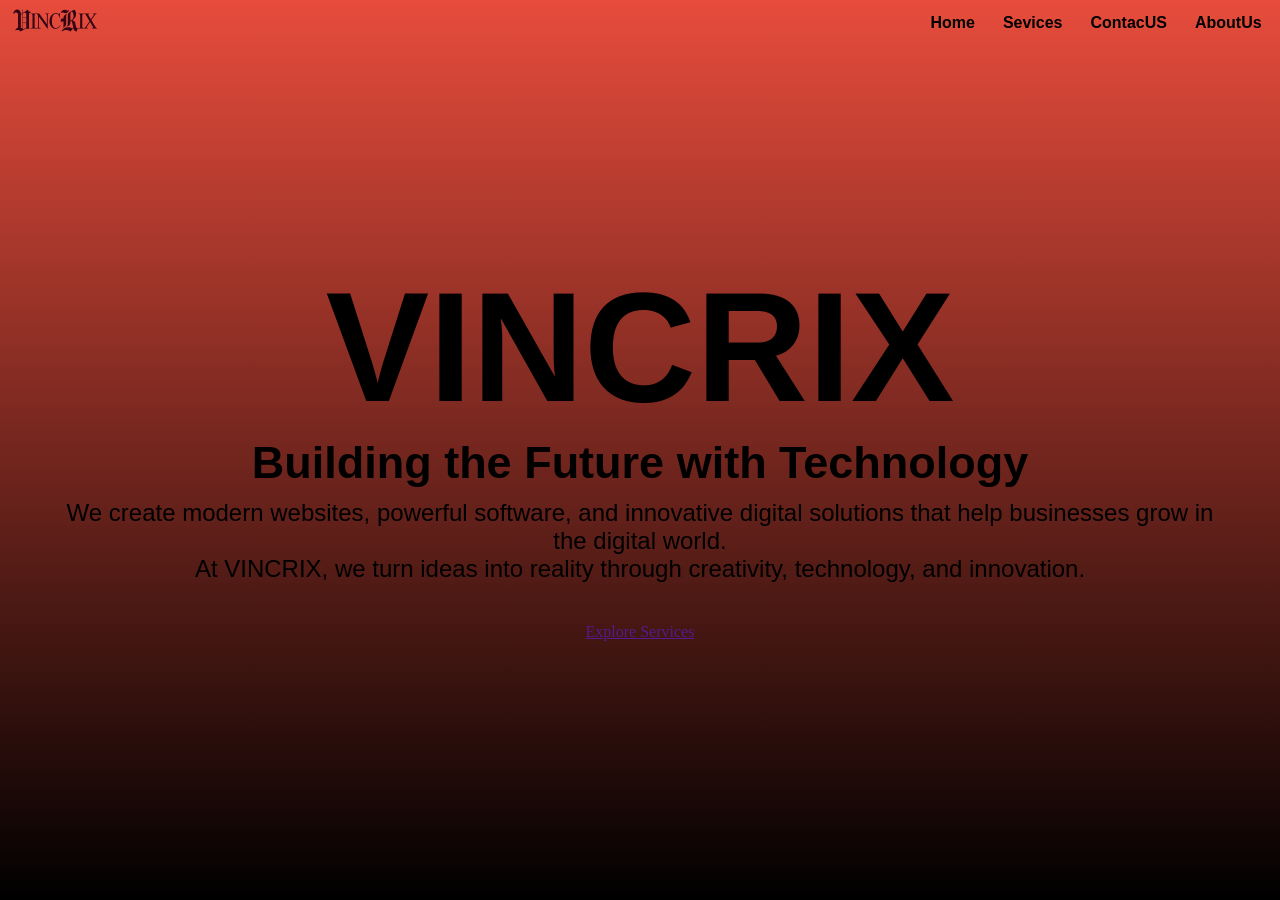
<file: index.html>
<!doctype html>
<html lang="en">
  <head>
    <meta charset="UTF-8" />
    <meta name="viewport" content="width=device-width, initial-scale=1.0" />
    <title>ViNCRIX</title>
    <link rel="stylesheet" href="style.css" />
  </head>

  <body>
    <section class="header">
      <nav class="navbar">
        <a href="index.html"><img src="assets\ViNCRIX (1)\1.svg" alt="" /></a>
        <div class="nav-links">
          <ul>
            <li><a href="#">Home</a></li>
            <li><a href="#">Sevices</a></li>
            <li><a href="#">ContacUS</a></li>
            <li><a href="#">AboutUs</a></li>
          </ul>
        </div>
      </nav>
      <div class="texts">
        <h1>VINCRIX</h1>
        <h2>Building the Future with Technology</h2>
        <p>
          We create modern websites, powerful software, and innovative digital
          solutions that help businesses grow in the digital world.<br />
          At VINCRIX, we turn ideas into reality through creativity, technology,
          and innovation.
        </p>
        <a href="">Explore Services</a>
      </div>
    </section>
  </body>
</html>
</file>
<file: style.css>
@import url('https://fonts.googleapis.com/css2?family=Google+Sans:ital,opsz@0,17..18;1,17..18&family=Josefin+Sans:ital,wght@0,100..700;1,100..700&family=Manufacturing+Consent&family=Pixelify+Sans:wght@400..700&display=swap');

.google-sans {
  font-family: "Google Sans", sans-serif;
  font-optical-sizing: auto;
  font-weight: 400;
  font-style: normal;
  font-variation-settings: "GRAD" 0;
}

.manufacturing-consent-regular {
  font-family: "Manufacturing Consent", system-ui;
  font-weight: 400;
  font-style: normal;
}

.pixelify-sans {
  font-family: "Pixelify Sans", sans-serif;
  font-optical-sizing: auto;
  font-weight: 400;
  font-style: normal;
}

.josefin-sans {
  font-family: "Josefin Sans", sans-serif;
  font-optical-sizing: auto;
  font-weight: 400;
  font-style: normal;
}

* {
  margin: 0;
  padding: 0;
}

.header {
  min-height: 100vh;
  min-width: 100%;
  background: #000000;
  /* fallback for old browsers */
  background: -webkit-linear-gradient(to bottom, #e74c3c, #000000);
  /* Chrome 10-25, Safari 5.1-6 */
  background: linear-gradient(to bottom, #e74c3c, #000000);
  /* W3C, IE 10+/ Edge, Firefox 16+, Chrome 26+, Opera 12+, Safari 7+ */
  background-position: center;
  background-size: cover;
  position: relative;

}

.navbar {
  display: flex;
  padding: 0.5% 0.5%;
  justify-content: space-between;
  align-items: center;
}

.navbar img {
  width: 100px;
}

.nav-links {
  flex: 1;
  text-align: right;
}

.nav-links ul li {
  list-style: none;
  display: inline-block;
  padding: 8px 12px;
  position: relative;
}

.nav-links ul li a {
  text-decoration: none;
  color: #000000;
  font-family: "Google Sans", sans-serif;
  font-weight: bold;
}

.texts {
  width: 90%;
  color: rgb(0, 0, 0);
  position: absolute;
  top: 50%;
  left: 50%;
  transform: translate(-50%, -50%);
  text-align: center;
}

.texts h1 {
  font-size: 155px;
  font-family: "Google Sans", sans-serif;
}

.texts h2 {
  font-size: 45px;
  font-family: "Google Sans", sans-serif;
}

.texts p {
  margin: 10px 0 40px;
  font-family: "Google Sans", sans-serif;
  font-size: 24px;
  color: #000000;
}
</file>
